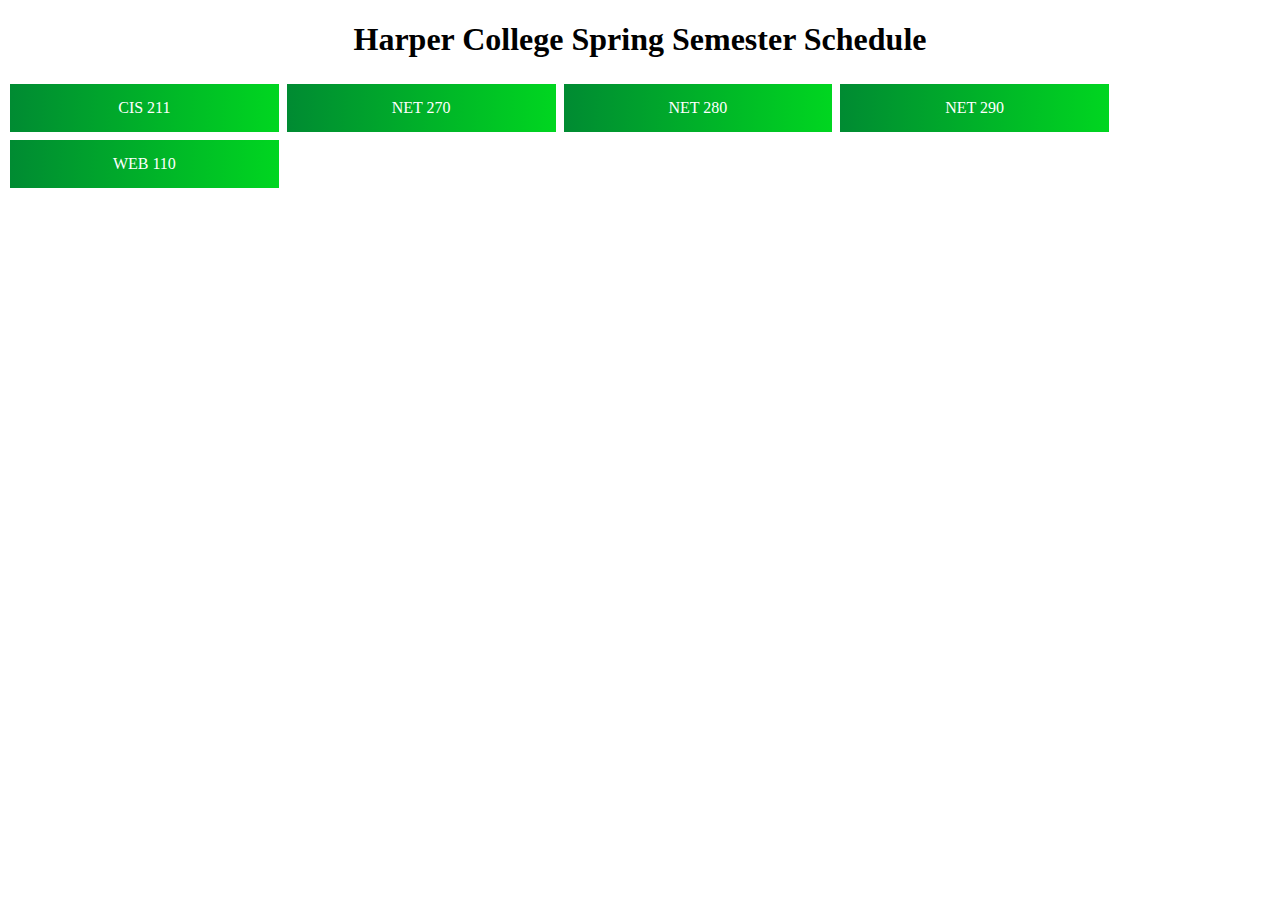
<file: index.html>
<!DOCTYPE html>
<html>
    <head>
        <meta charset="UTF-8">
        <meta http-equiv="X-UA-Compatible" content="IE=edge">
        <title>Home</title>
        <link rel="stylesheet" type="text/css" href="main.css">
    </head>
    <body>
        <h1>Harper College Spring Semester Schedule</h1>
        <a href="cis211.html" class="button1">CIS 211</a>
        <a href="net270.html" class="button1">NET 270</a>
        <a href="net280.html" class="button1">NET 280</a>
        <a href="net290.html" class="button1">NET 290</a>
        <a href="web110.html" class="button1">WEB 110</a>
    </body>
</html>
</file>
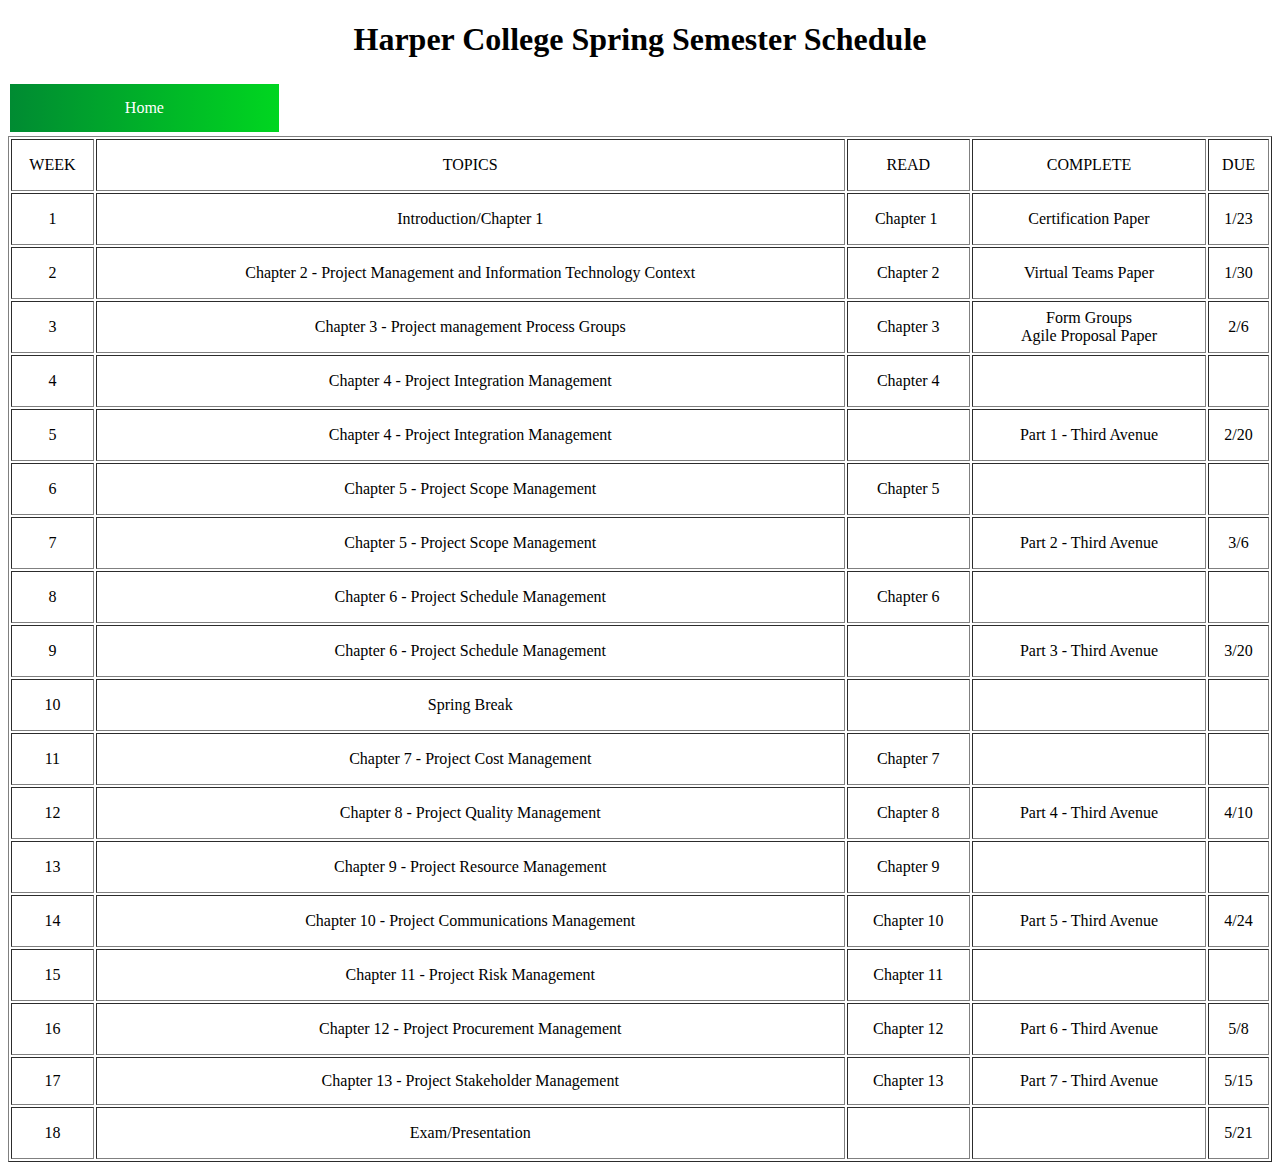
<file: cis211.html>
<!DOCTYPE html>
<html>
    <head>
        <meta charset="UTF-8">
        <meta http-equiv="X-UA-Compatible" content="IE=edge">
        <title>CIS 211</title>
        <link rel="stylesheet" type="text/css" href="main.css">
    </head>
    <body>
        <h1>Harper College Spring Semester Schedule</h1>
        <a href="index.html" class="button1">Home</a>
        <div = CIS 211>
        <table style="width: 100%; height: 864px;" border="1" align="baseline"> 
  <tbody> 
   <tr style="height: 48px;"> 
    <td style="text-align: center; height: 48px;">WEEK</td> 
    <td style="text-align: center; height: 48px;">TOPICS</td> 
    <td style="text-align: center; height: 48px;">READ</td> 
    <td style="text-align: center; height: 48px;">COMPLETE</td> 
    <td style="text-align: center; height: 48px;">DUE</td> 
   </tr> 
   <tr style="height: 48px;"> 
    <td style="text-align: center; height: 48px;">1</td> 
    <td style="text-align: center; height: 48px;">Introduction/Chapter 1</td> 
    <td style="text-align: center; height: 48px;">Chapter 1&nbsp;</td> 
    <td style="text-align: center; height: 48px;">Certification Paper</td> 
    <td style="text-align: center; height: 48px;">1/23</td> 
   </tr> 
   <tr style="height: 48px;"> 
    <td style="text-align: center; height: 48px;">2</td> 
    <td style="text-align: center; height: 48px;">Chapter 2 - Project Management and Information Technology Context</td> 
    <td style="text-align: center; height: 48px;">Chapter 2</td> 
    <td style="text-align: center; height: 48px;">Virtual Teams Paper</td> 
    <td style="text-align: center; height: 48px;">1/30</td> 
   </tr> 
   <tr style="height: 48px;"> 
    <td style="text-align: center; height: 48px;">3</td> 
    <td style="text-align: center; height: 48px;">Chapter 3 - Project management Process Groups</td> 
    <td style="text-align: center; height: 48px;">Chapter 3</td> 
    <td style="text-align: center; height: 48px;"> 
     <div class="vtbegenerated_div">
      Form Groups
     </div> 
     <div class="vtbegenerated_div">
      Agile Proposal Paper
     </div> </td> 
    <td style="text-align: center; height: 48px;">2/6</td> 
   </tr> 
   <tr style="height: 48px;"> 
    <td style="text-align: center; height: 48px;">4</td> 
    <td style="text-align: center; height: 48px;">Chapter 4 - Project Integration Management</td> 
    <td style="text-align: center; height: 48px;">Chapter 4</td> 
    <td style="text-align: center; height: 48px;">&nbsp;</td> 
    <td style="text-align: center; height: 48px;">&nbsp;</td> 
   </tr> 
   <tr style="height: 48px;"> 
    <td style="text-align: center; height: 48px;">5</td> 
    <td style="text-align: center; height: 48px;">Chapter 4 - Project Integration Management</td> 
    <td style="text-align: center; height: 48px;">&nbsp;</td> 
    <td style="text-align: center; height: 48px;">Part 1 - Third Avenue</td> 
    <td style="text-align: center; height: 48px;">2/20</td> 
   </tr> 
   <tr style="height: 48px;"> 
    <td style="text-align: center; height: 48px;">6</td> 
    <td style="text-align: center; height: 48px;">Chapter 5 - Project Scope Management</td> 
    <td style="text-align: center; height: 48px;">Chapter 5</td> 
    <td style="text-align: center; height: 48px;">&nbsp;</td> 
    <td style="text-align: center; height: 48px;">&nbsp;</td> 
   </tr> 
   <tr style="height: 48px;"> 
    <td style="text-align: center; height: 48px;">7</td> 
    <td style="text-align: center; height: 48px;">Chapter 5 - Project Scope Management</td> 
    <td style="text-align: center; height: 48px;">&nbsp;</td> 
    <td style="text-align: center; height: 48px;">Part 2 - Third Avenue</td> 
    <td style="text-align: center; height: 48px;">3/6</td> 
   </tr> 
   <tr style="height: 48px;"> 
    <td style="text-align: center; height: 48px;">8</td> 
    <td style="text-align: center; height: 48px;">Chapter 6 - Project Schedule Management</td> 
    <td style="text-align: center; height: 48px;">Chapter 6</td> 
    <td style="text-align: center; height: 48px;">&nbsp;</td> 
    <td style="text-align: center; height: 48px;">&nbsp;</td> 
   </tr> 
   <tr style="height: 48px;"> 
    <td style="text-align: center; height: 48px;">9</td> 
    <td style="text-align: center; height: 48px;">Chapter 6 - Project Schedule Management</td> 
    <td style="text-align: center; height: 48px;">&nbsp;</td> 
    <td style="text-align: center; height: 48px;">Part 3 - Third Avenue</td> 
    <td style="text-align: center; height: 48px;">3/20</td> 
   </tr> 
   <tr style="height: 48px;"> 
    <td style="text-align: center; height: 48px;">10</td> 
    <td style="text-align: center; height: 48px;">Spring Break</td> 
    <td style="text-align: center; height: 48px;">&nbsp;</td> 
    <td style="text-align: center; height: 48px;">&nbsp;</td> 
    <td style="text-align: center; height: 48px;">&nbsp;</td> 
   </tr> 
   <tr style="height: 48px;"> 
    <td style="text-align: center; height: 48px;">11</td> 
    <td style="text-align: center; height: 48px;">Chapter 7 - Project Cost Management</td> 
    <td style="text-align: center; height: 48px;">Chapter 7</td> 
    <td style="text-align: center; height: 48px;">&nbsp;&nbsp;</td> 
    <td style="text-align: center; height: 48px;">&nbsp;</td> 
   </tr> 
   <tr style="height: 48px;"> 
    <td style="text-align: center; height: 48px;">12</td> 
    <td style="text-align: center; height: 48px;">Chapter 8 - Project Quality Management</td> 
    <td style="text-align: center; height: 48px;">Chapter 8</td> 
    <td style="text-align: center; height: 48px;">Part 4 - Third Avenue</td> 
    <td style="text-align: center; height: 48px;">4/10</td> 
   </tr> 
   <tr style="height: 48px;"> 
    <td style="text-align: center; height: 48px;">13</td> 
    <td style="text-align: center; height: 48px;">Chapter 9 - Project Resource Management</td> 
    <td style="text-align: center; height: 48px;"><span style="color: #000000; font-family: 'Open Sans', sans-serif; font-size: 13px; font-style: normal; font-variant-ligatures: normal; font-variant-caps: normal; font-weight: 400; letter-spacing: normal; orphans: 2; text-align: center; text-indent: 0px; text-transform: none; white-space: normal; widows: 2; word-spacing: 0px; -webkit-text-stroke-width: 0px; background-color: #3399ff; text-decoration-style: initial; text-decoration-color: initial; display: inline !important; float: none;"></span>Chapter 9</td> 
    <td style="text-align: center; height: 48px;">&nbsp;</td> 
    <td style="text-align: center; height: 48px;">&nbsp;</td> 
   </tr> 
   <tr style="height: 48px;"> 
    <td style="text-align: center; height: 48px;">14</td> 
    <td style="text-align: center; height: 48px;">Chapter 10 - Project Communications Management</td> 
    <td style="text-align: center; height: 48px;">Chapter 10</td> 
    <td style="text-align: center; height: 48px;">Part 5 - Third Avenue</td> 
    <td style="text-align: center; height: 48px;">4/24</td> 
   </tr> 
   <tr style="height: 48px;"> 
    <td style="text-align: center; height: 48px;">15</td> 
    <td style="text-align: center; height: 48px;">Chapter 11 - Project Risk Management</td> 
    <td style="text-align: center; height: 48px;">Chapter 11</td> 
    <td style="text-align: center; height: 48px;">&nbsp;</td> 
    <td style="text-align: center; height: 48px;">&nbsp;</td> 
   </tr> 
   <tr style="height: 48px;"> 
    <td style="text-align: center; height: 48px;">16</td> 
    <td style="text-align: center; height: 48px;">Chapter 12 - Project Procurement Management</td> 
    <td style="text-align: center; height: 48px;">Chapter 12</td> 
    <td style="text-align: center; height: 48px;">Part 6 - Third Avenue</td> 
    <td style="text-align: center; height: 48px;">5/8</td> 
   </tr> 
   <tr style="height: 48px;"> 
    <td style="text-align: center;">17</td> 
    <td style="text-align: center;">Chapter 13 - Project Stakeholder Management</td> 
    <td style="text-align: center;">Chapter 13</td> 
    <td style="text-align: center;">Part 7 - Third Avenue</td> 
    <td style="text-align: center;">5/15</td> 
   </tr> 
   <tr style="height: 48px;"> 
    <td style="text-align: center; height: 48px;">18</td> 
    <td style="text-align: center; height: 48px;">Exam/Presentation</td> 
    <td style="text-align: center; height: 48px;">&nbsp;</td> 
    <td style="text-align: center; height: 48px;">&nbsp; <span style="color: #000000; font-family: 'Open Sans', sans-serif; font-size: 13px; font-style: normal; font-variant-ligatures: normal; font-variant-caps: normal; font-weight: 400; letter-spacing: normal; orphans: 2; text-align: center; text-indent: 0px; text-transform: none; white-space: normal; widows: 2; word-spacing: 0px; -webkit-text-stroke-width: 0px; background-color: #ffffff; text-decoration-style: initial; text-decoration-color: initial; display: inline !important; float: none;"><br></span></td> 
    <td style="text-align: center; height: 48px;">5/21</td> 
   </tr> 
  </tbody> 
 </table>
        </div>
    </body>
</html>
</file>
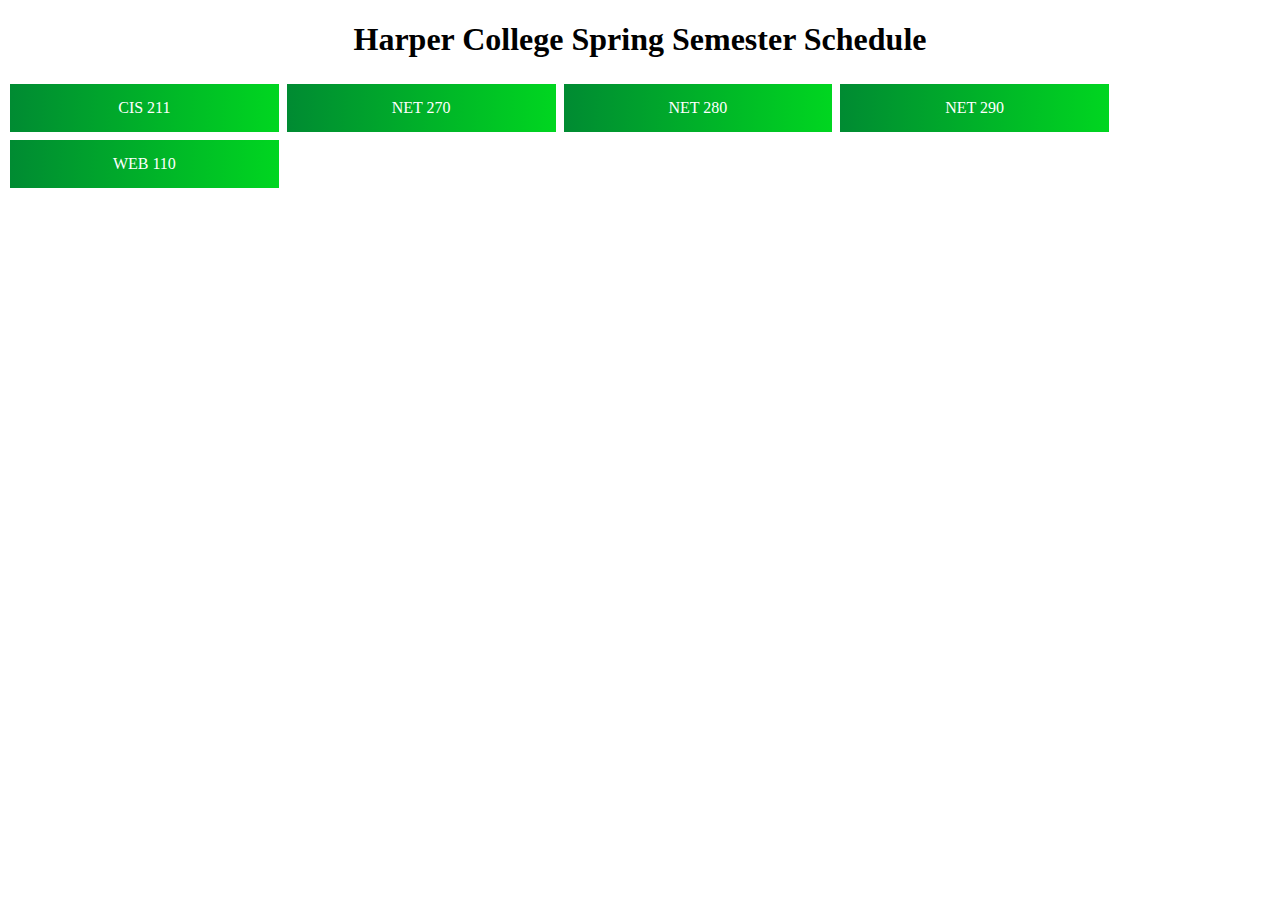
<file: main.html>
<!DOCTYPE html>
<html>
    <head>
        <meta charset="UTF-8">
        <meta http-equiv="X-UA-Compatible" content="IE=edge">
        <title>Home</title>
        <link rel="stylesheet" type="text/css" href="index.css">
    </head>
    <body>
        <h1>Harper College Spring Semester Schedule</h1>
        <a href="cis211.html" class="button1">CIS 211</a>
        <a href="net270.html" class="button1">NET 270</a>
        <a href="net280.html" class="button1">NET 280</a>
        <a href="net290.html" class="button1">NET 290</a>
        <a href="web110.html" class="button1">WEB 110</a>
    </body>
</html>
</file>
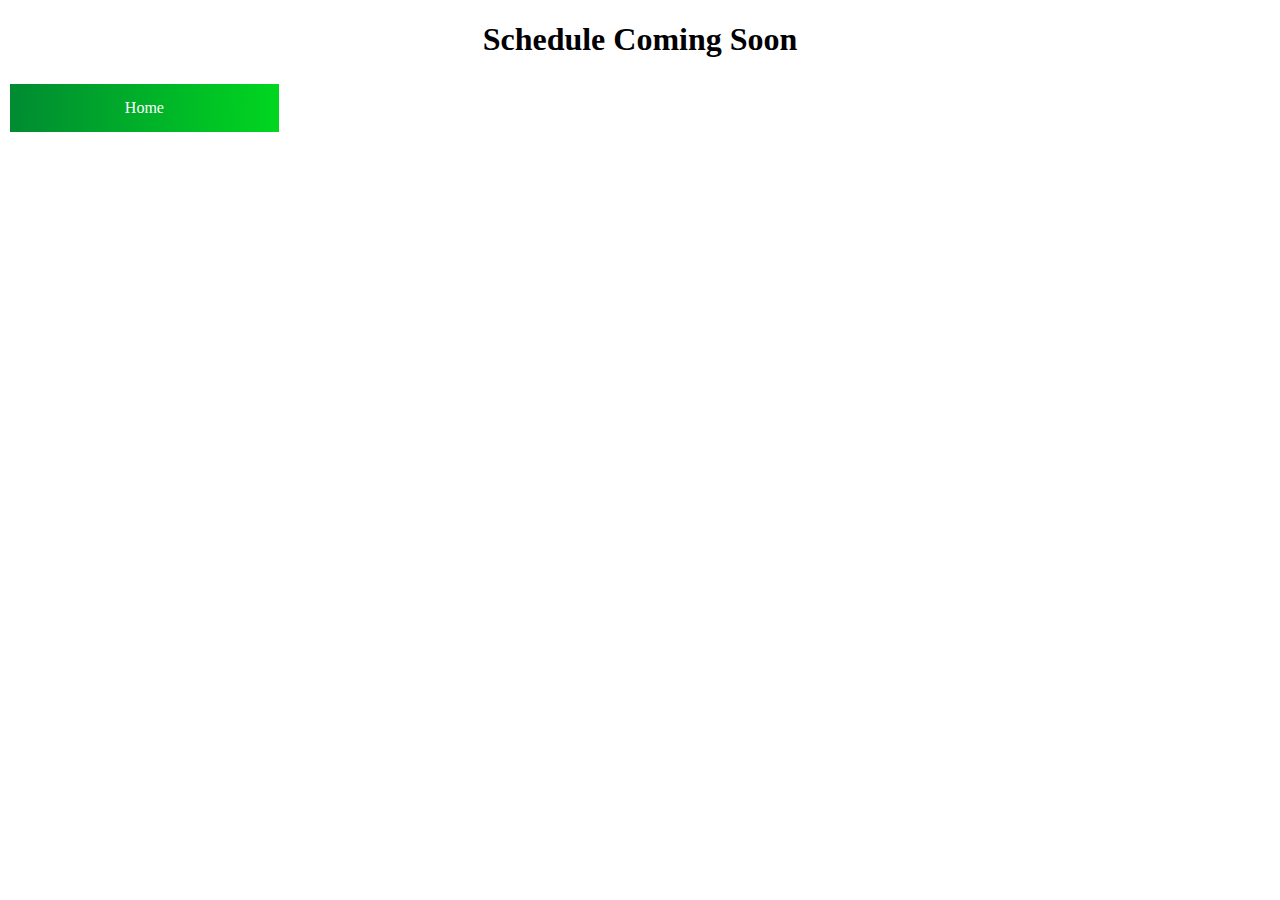
<file: net270.html>
<!DOCTYPE html>
<html>
    <head>
        <meta charset="UTF-8">
        <meta http-equiv="X-UA-Compatible" content="IE=edge">
        <title>NET 270</title>
        <link rel="stylesheet" type="text/css" href="main.css">
    </head>
    <body>
        <!--<h1>Harper College Spring Semester Schedule</h1>-->
        <h1>Schedule Coming Soon</h1>
        <a href="index.html" class="button1">Home</a>
    </body>
</html>
</file>
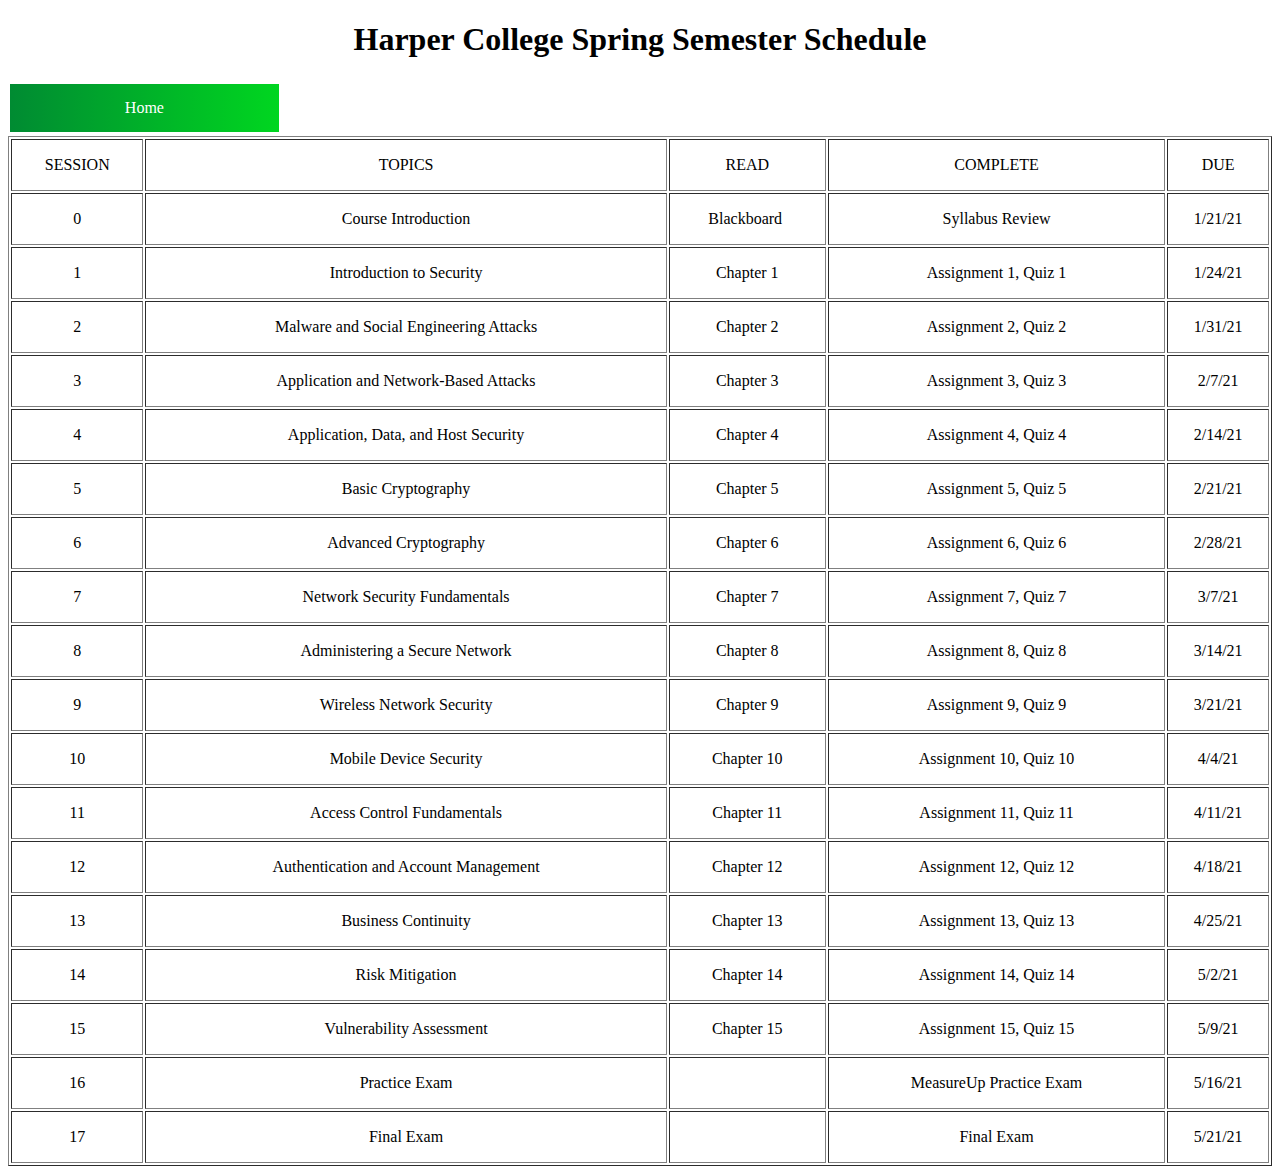
<file: net280.html>
<!DOCTYPE html>
<html>
    <head>
        <meta charset="UTF-8">
        <meta http-equiv="X-UA-Compatible" content="IE=edge">
        <title>NET 280</title>
        <link rel="stylesheet" type="text/css" href="main.css">
    </head>
    <body>
        <h1>Harper College Spring Semester Schedule</h1>
        <a href="index.html" class="button1">Home</a>
        <div = NET 280>        <table style="width: 100%; height: 864px;" border="1" align="baseline"> 
            <tbody> 
             <tr style="height: 48px;"> 
              <td style="text-align: center; height: 48px;">SESSION</td> 
              <td style="text-align: center; height: 48px;">TOPICS</td> 
              <td style="text-align: center; height: 48px;">READ</td> 
              <td style="text-align: center; height: 48px;">COMPLETE</td> 
              <td style="text-align: center; height: 48px;">DUE</td> 
             </tr> 
             <tr style="height: 48px;"> 
              <td style="text-align: center; height: 48px;">0</td> 
              <td style="text-align: center; height: 48px;">Course Introduction</td> 
              <td style="text-align: center; height: 48px;">Blackboard&nbsp;</td> 
              <td style="text-align: center; height: 48px;">Syllabus Review</td> 
              <td style="text-align: center; height: 48px;">1/21/21</td> 
             </tr> 
             <tr style="height: 48px;"> 
              <td style="text-align: center; height: 48px;">1</td> 
              <td style="text-align: center; height: 48px;">Introduction to Security</td> 
              <td style="text-align: center; height: 48px;">Chapter 1</td> 
              <td style="text-align: center; height: 48px;">Assignment 1, Quiz 1</td> 
              <td style="text-align: center; height: 48px;">1/24/21</td> 
             </tr>
             <tr style="height: 48px;"> 
                <td style="text-align: center; height: 48px;">2</td> 
                <td style="text-align: center; height: 48px;">Malware and Social Engineering Attacks</td> 
                <td style="text-align: center; height: 48px;">Chapter 2</td> 
                <td style="text-align: center; height: 48px;">Assignment 2, Quiz 2</td> 
                <td style="text-align: center; height: 48px;">1/31/21</td> 
               </tr> 
               <tr style="height: 48px;"> 
                <td style="text-align: center; height: 48px;">3</td> 
                <td style="text-align: center; height: 48px;">Application and Network-Based Attacks</td> 
                <td style="text-align: center; height: 48px;">Chapter 3</td> 
                <td style="text-align: center; height: 48px;">Assignment 3, Quiz 3</td> 
                <td style="text-align: center; height: 48px;">2/7/21</td> 
               </tr> 
               <tr style="height: 48px;"> 
                <td style="text-align: center; height: 48px;">4</td> 
                <td style="text-align: center; height: 48px;">Application, Data, and Host Security</td> 
                <td style="text-align: center; height: 48px;">Chapter 4</td> 
                <td style="text-align: center; height: 48px;">Assignment 4, Quiz 4</td> 
                <td style="text-align: center; height: 48px;">2/14/21</td> 
               </tr> 
               <tr style="height: 48px;"> 
                <td style="text-align: center; height: 48px;">5</td> 
                <td style="text-align: center; height: 48px;">Basic Cryptography</td> 
                <td style="text-align: center; height: 48px;">Chapter 5</td> 
                <td style="text-align: center; height: 48px;">Assignment 5, Quiz 5</td> 
                <td style="text-align: center; height: 48px;">2/21/21</td> 
               </tr> 
               <tr style="height: 48px;"> 
                <td style="text-align: center; height: 48px;">6</td> 
                <td style="text-align: center; height: 48px;">Advanced Cryptography</td> 
                <td style="text-align: center; height: 48px;">Chapter 6</td> 
                <td style="text-align: center; height: 48px;">Assignment 6, Quiz 6</td> 
                <td style="text-align: center; height: 48px;">2/28/21</td> 
               </tr> 
               <tr style="height: 48px;"> 
                <td style="text-align: center; height: 48px;">7</td> 
                <td style="text-align: center; height: 48px;">Network Security Fundamentals</td> 
                <td style="text-align: center; height: 48px;">Chapter 7</td> 
                <td style="text-align: center; height: 48px;">Assignment 7, Quiz 7</td> 
                <td style="text-align: center; height: 48px;">3/7/21</td> 
               </tr> 
               <tr style="height: 48px;"> 
                <td style="text-align: center; height: 48px;">8</td> 
                <td style="text-align: center; height: 48px;">Administering a Secure Network</td> 
                <td style="text-align: center; height: 48px;">Chapter 8</td> 
                <td style="text-align: center; height: 48px;">Assignment 8, Quiz 8</td> 
                <td style="text-align: center; height: 48px;">3/14/21</td> 
               </tr> 
               <tr style="height: 48px;"> 
                <td style="text-align: center; height: 48px;">9</td> 
                <td style="text-align: center; height: 48px;">Wireless Network Security</td> 
                <td style="text-align: center; height: 48px;">Chapter 9</td> 
                <td style="text-align: center; height: 48px;">Assignment 9, Quiz 9</td> 
                <td style="text-align: center; height: 48px;">3/21/21</td> 
               </tr> 
               <tr style="height: 48px;"> 
                <td style="text-align: center; height: 48px;">10</td> 
                <td style="text-align: center; height: 48px;">Mobile Device Security</td> 
                <td style="text-align: center; height: 48px;">Chapter 10</td> 
                <td style="text-align: center; height: 48px;">Assignment 10, Quiz 10</td> 
                <td style="text-align: center; height: 48px;">4/4/21</td> 
               </tr> 
               <tr style="height: 48px;"> 
                <td style="text-align: center; height: 48px;">11</td> 
                <td style="text-align: center; height: 48px;">Access Control Fundamentals</td> 
                <td style="text-align: center; height: 48px;">Chapter 11</td> 
                <td style="text-align: center; height: 48px;">Assignment 11, Quiz 11</td> 
                <td style="text-align: center; height: 48px;">4/11/21</td> 
               </tr> 
               <tr style="height: 48px;"> 
                <td style="text-align: center; height: 48px;">12</td> 
                <td style="text-align: center; height: 48px;">Authentication and Account Management</td> 
                <td style="text-align: center; height: 48px;">Chapter 12</td> 
                <td style="text-align: center; height: 48px;">Assignment 12, Quiz 12</td> 
                <td style="text-align: center; height: 48px;">4/18/21</td> 
               </tr> 
               <tr style="height: 48px;"> 
                <td style="text-align: center; height: 48px;">13</td> 
                <td style="text-align: center; height: 48px;">Business Continuity</td> 
                <td style="text-align: center; height: 48px;">Chapter 13</td> 
                <td style="text-align: center; height: 48px;">Assignment 13, Quiz 13</td> 
                <td style="text-align: center; height: 48px;">4/25/21</td> 
               </tr> 
               <tr style="height: 48px;"> 
                <td style="text-align: center; height: 48px;">14</td> 
                <td style="text-align: center; height: 48px;">Risk Mitigation</td> 
                <td style="text-align: center; height: 48px;">Chapter 14</td> 
                <td style="text-align: center; height: 48px;">Assignment 14, Quiz 14</td> 
                <td style="text-align: center; height: 48px;">5/2/21</td> 
               </tr> 
               <tr style="height: 48px;"> 
                <td style="text-align: center; height: 48px;">15</td> 
                <td style="text-align: center; height: 48px;">Vulnerability Assessment</td> 
                <td style="text-align: center; height: 48px;">Chapter 15</td> 
                <td style="text-align: center; height: 48px;">Assignment 15, Quiz 15</td> 
                <td style="text-align: center; height: 48px;">5/9/21</td> 
               </tr> 
             <tr style="height: 48px;"> 
              <td style="text-align: center; height: 48px;">16</td> 
              <td style="text-align: center; height: 48px;">Practice Exam</td> 
              <td style="text-align: center; height: 48px;">&nbsp;</td> 
              <td style="text-align: center; height: 48px;">MeasureUp Practice Exam</td> 
              <td style="text-align: center; height: 48px;">5/16/21</td> 
             </tr> 
             <tr style="height: 48px;"> 
                <td style="text-align: center; height: 48px;">17</td> 
                <td style="text-align: center; height: 48px;">Final Exam</td> 
                <td style="text-align: center; height: 48px;">&nbsp;</td> 
                <td style="text-align: center; height: 48px;">Final Exam</td> 
                <td style="text-align: center; height: 48px;">5/21/21</td> 
             </tr> 
            </tbody> 
           </table>
        </div>
    </body>
</html>
</file>
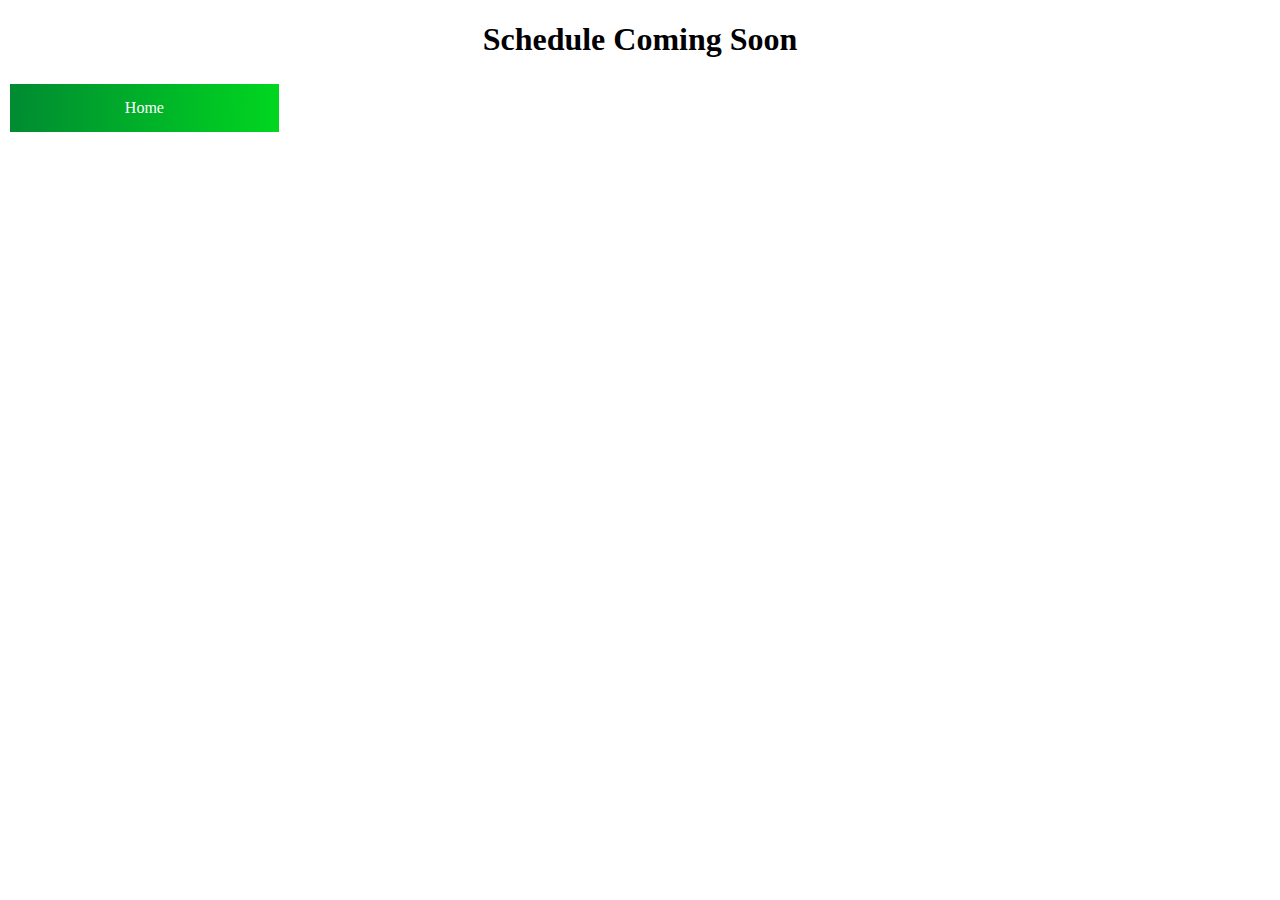
<file: net290.html>
<!DOCTYPE html>
<html>
    <head>
        <meta charset="UTF-8">
        <meta http-equiv="X-UA-Compatible" content="IE=edge">
        <title>NET 290</title>
        <link rel="stylesheet" type="text/css" href="main.css">
    </head>
    <body>
        <!--<h1>Harper College Spring Semester Schedule</h1>-->
        <h1>Schedule Coming Soon</h1>
        <a href="index.html" class="button1">Home</a>
    </body>
</html>
</file>
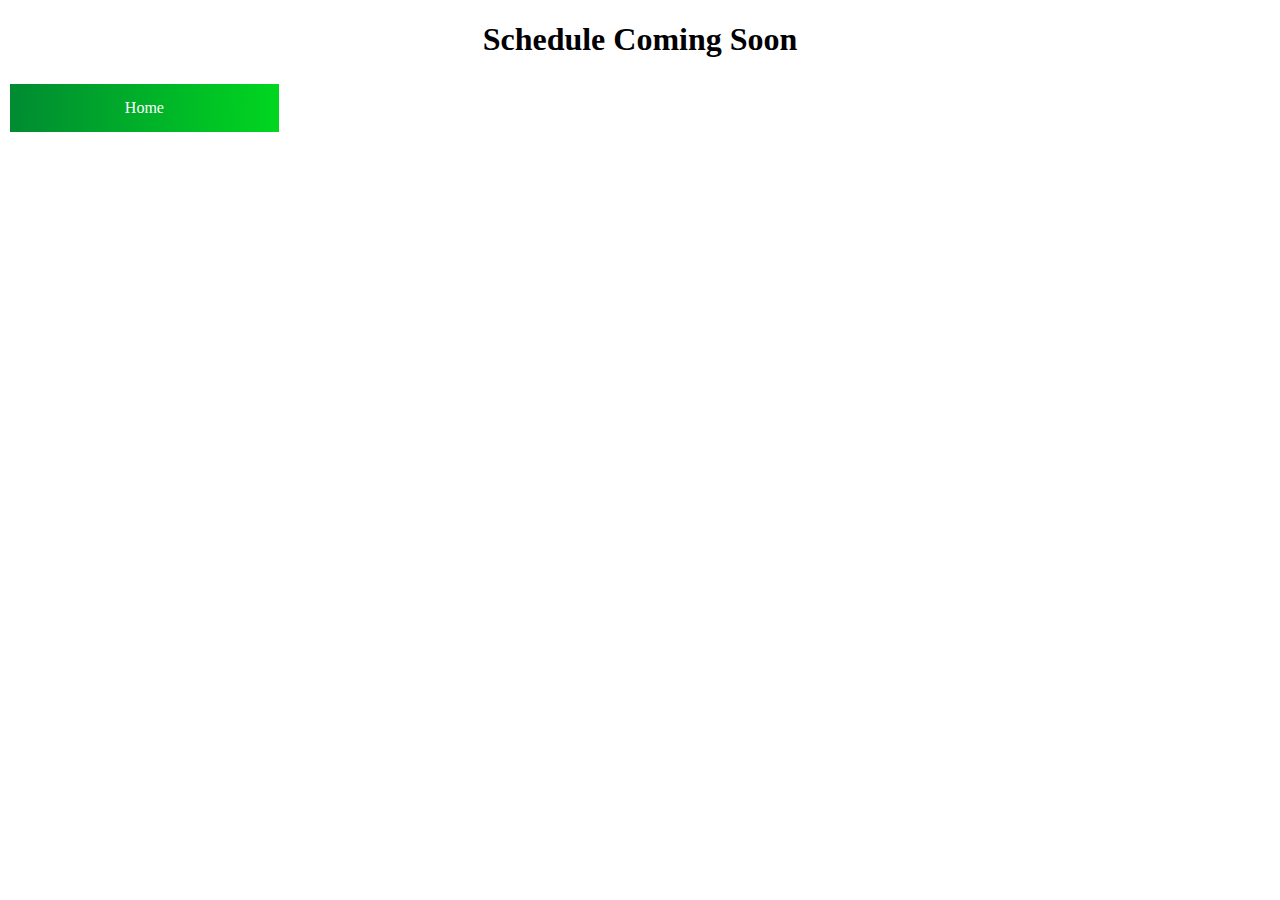
<file: web110.html>
<!DOCTYPE html>
<html>
    <head>
        <meta charset="UTF-8">
        <meta http-equiv="X-UA-Compatible" content="IE=edge">
        <title>WEB 110</title>
        <link rel="stylesheet" type="text/css" href="main.css">
    </head>
    <body>
        <!--<h1>Harper College Spring Semester Schedule</h1>-->
        <h1>Schedule Coming Soon</h1>
        <a href="index.html" class="button1">Home</a>
    </body>
</html>
</file>
<file: main.css>
h1 {
    text-align: center;
}

.button1 {
    background-image: linear-gradient(90.9deg, rgba(0,139,50,1) 0.5%, rgba(0,214,32,1) 99.7% );
    border: none;
    color: white;
    width: 16.2%;
    padding: 15px 32px;
    text-align: center;
    text-decoration: none !important;
    display: inline-block;
    font-size: 16px;
    margin: 4px 2px;
    cursor: pointer;
}
</file>
<file: index.css>
h1 {
    text-align: center;
}

.button1 {
    background-image: linear-gradient(90.9deg, rgba(0,139,50,1) 0.5%, rgba(0,214,32,1) 99.7% );
    border: none;
    color: white;
    width: 16.2%;
    padding: 15px 32px;
    text-align: center;
    text-decoration: none !important;
    display: inline-block;
    font-size: 16px;
    margin: 4px 2px;
    cursor: pointer;
}
</file>
